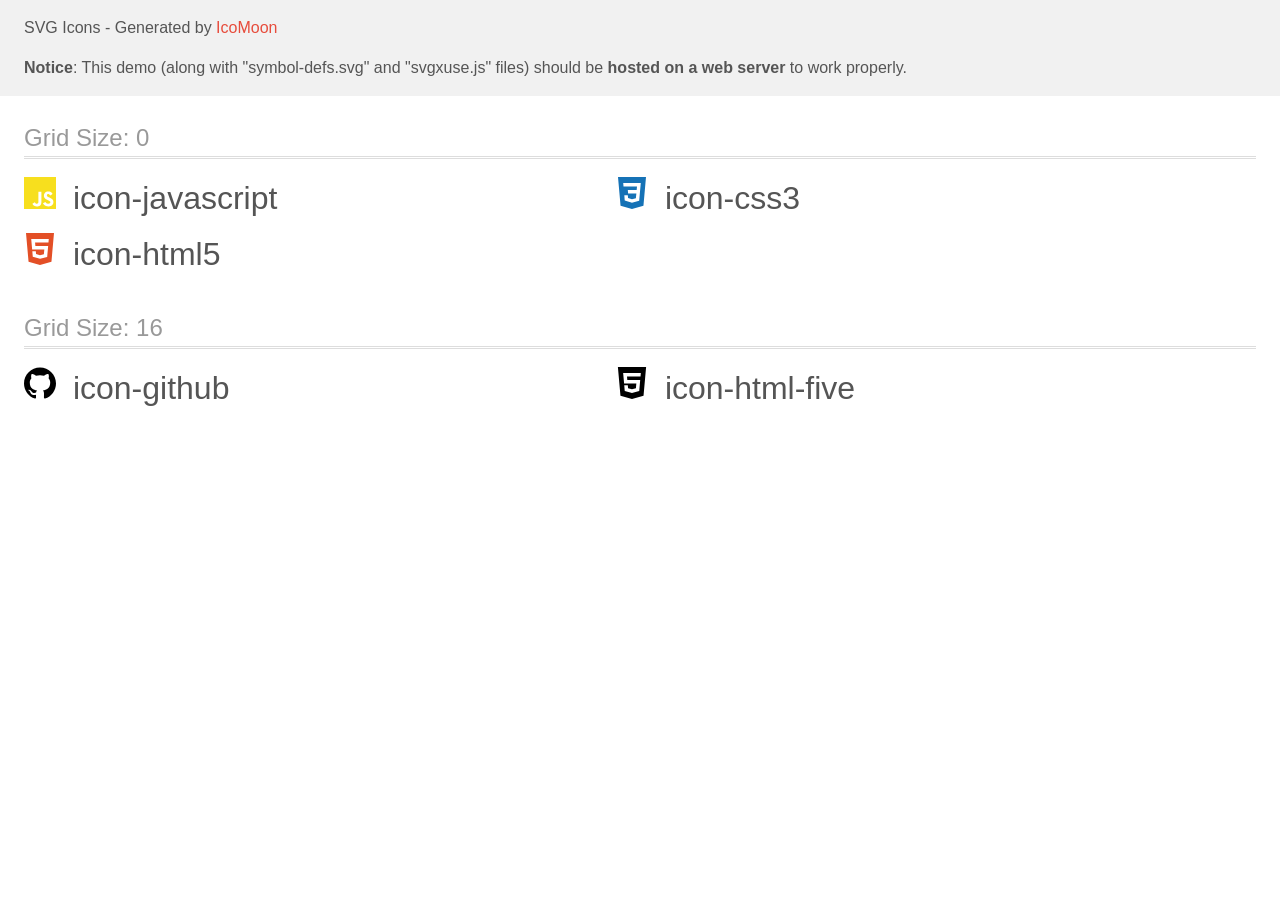
<file: icomoon (3)/demo-external-svg.html>
<!doctype html>
<html>
<head>
    <title>IcoMoon - SVG Icons</title>
    <meta charset="utf-8">
    <meta name="viewport" content="width=device-width, initial-scale=1">
    <link rel="stylesheet" href="demo-files/demo.css">
    <link rel="stylesheet" href="style.css">
</head>
<body>
<header class="bgc1 clearfix">
<div class="mhl">
    <p>SVG Icons - Generated by <a href="https://icomoon.io/app">IcoMoon</a></p><p><strong>Notice</strong>: This demo (along with "symbol-defs.svg" and "svgxuse.js" files) should be <b>hosted on a web server</b> to work properly.</p>
</div>
</header>
    <div class="clearfix mhl ptl">
        <h1 class="mvm mtn fgc1">Grid Size: 0</h1>
        <div class="glyph fs1">
            <div class="clearfix pbs">
                <svg class="icon icon-javascript"><use xlink:href="symbol-defs.svg#icon-javascript"></use></svg><span class="name"> icon-javascript</span>
            </div>
        </div>
        <div class="glyph fs1">
            <div class="clearfix pbs">
                <svg class="icon icon-css3"><use xlink:href="symbol-defs.svg#icon-css3"></use></svg><span class="name"> icon-css3</span>
            </div>
        </div>
        <div class="glyph fs1">
            <div class="clearfix pbs">
                <svg class="icon icon-html5"><use xlink:href="symbol-defs.svg#icon-html5"></use></svg><span class="name"> icon-html5</span>
            </div>
        </div>
  </div>
    <div class="clearfix mhl ptl">
        <h1 class="mvm mtn fgc1">Grid Size: 16</h1>
        <div class="glyph fs2">
            <div class="clearfix pbs">
                <svg class="icon icon-github"><use xlink:href="symbol-defs.svg#icon-github"></use></svg><span class="name"> icon-github</span>
            </div>
        </div>
        <div class="glyph fs2">
            <div class="clearfix pbs">
                <svg class="icon icon-html-five"><use xlink:href="symbol-defs.svg#icon-html-five"></use></svg><span class="name"> icon-html-five</span>
            </div>
        </div>
  </div>
<script defer src="svgxuse.js"></script>
</body>
</html>
</file>
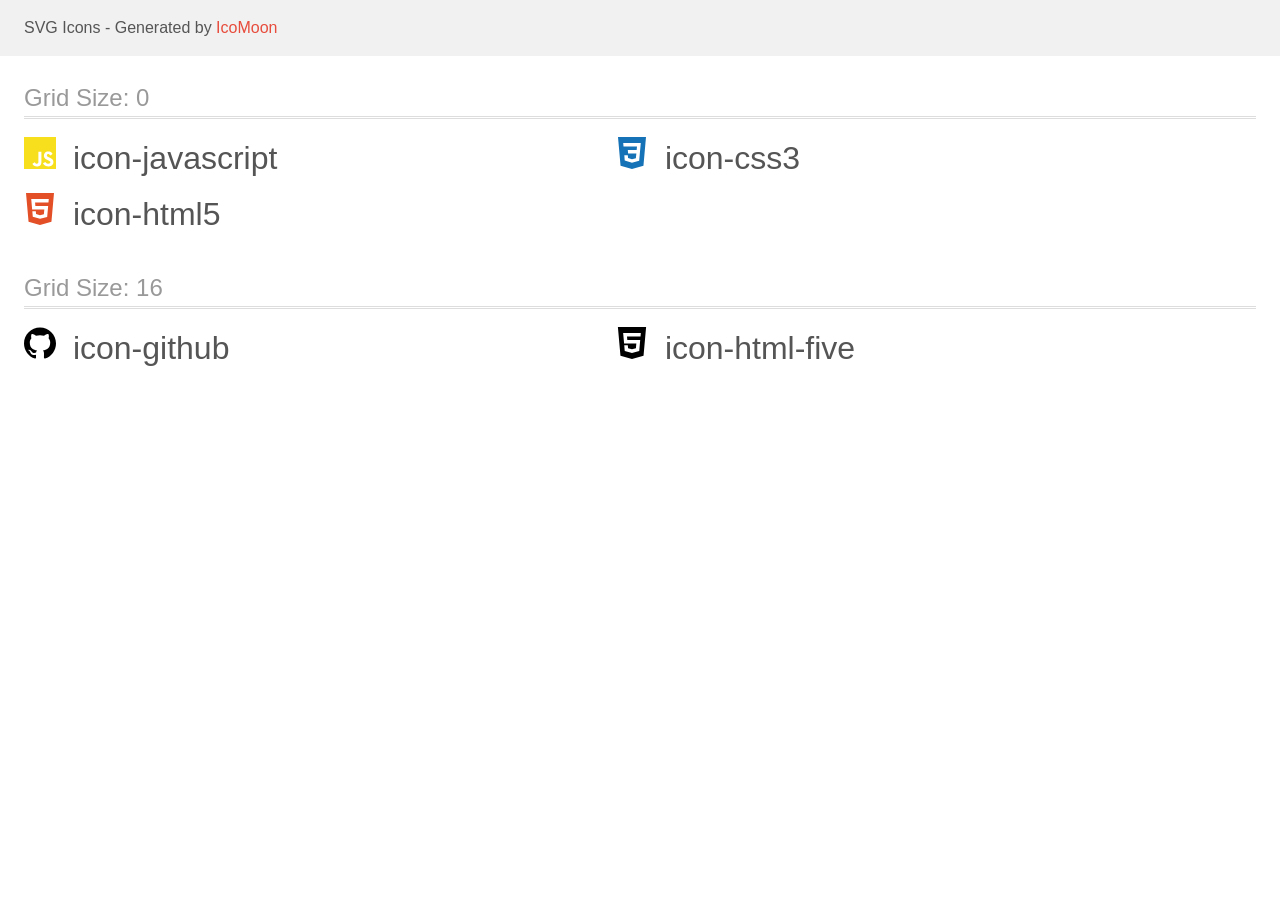
<file: icomoon (3)/demo.html>
<!doctype html>
<html>
<head>
    <title>IcoMoon - SVG Icons</title>
    <meta charset="utf-8">
    <meta name="viewport" content="width=device-width, initial-scale=1">
    <link rel="stylesheet" href="demo-files/demo.css">
    <link rel="stylesheet" href="style.css">
</head>
<body>
<svg aria-hidden="true" style="position: absolute; width: 0; height: 0; overflow: hidden;" version="1.1" xmlns="http://www.w3.org/2000/svg" xmlns:xlink="http://www.w3.org/1999/xlink">
<defs>
<symbol id="icon-javascript" viewBox="0 0 32 32">
<path fill="#f7df1e" style="fill: var(--color1, #f7df1e)" d="M0 0h32v32h-32zM29.379 24.368c-0.233-1.46-1.184-2.687-4.004-3.831-0.981-0.46-2.072-0.78-2.396-1.52-0.121-0.44-0.14-0.68-0.061-0.94 0.2-0.861 1.22-1.12 2.020-0.88 0.52 0.16 1 0.56 1.301 1.2 1.379-0.901 1.379-0.901 2.34-1.5-0.36-0.56-0.539-0.801-0.781-1.040-0.84-0.94-1.959-1.42-3.779-1.379l-0.94 0.119c-0.901 0.22-1.76 0.7-2.28 1.34-1.52 1.721-1.081 4.721 0.759 5.961 1.82 1.36 4.481 1.659 4.821 2.94 0.32 1.56-1.16 2.060-2.621 1.88-1.081-0.24-1.68-0.781-2.34-1.781l-2.44 1.401c0.28 0.64 0.6 0.919 1.080 1.479 2.32 2.341 8.12 2.221 9.161-1.339 0.039-0.12 0.32-0.94 0.099-2.2zM17.401 14.708h-2.997c0 2.584-0.012 5.152-0.012 7.74 0 1.643 0.084 3.151-0.184 3.615-0.44 0.919-1.573 0.801-2.088 0.64-0.528-0.261-0.796-0.621-1.107-1.14-0.084-0.14-0.147-0.261-0.169-0.261l-2.433 1.5c0.407 0.84 1 1.563 1.765 2.023 1.14 0.68 2.672 0.9 4.276 0.54 1.044-0.301 1.944-0.921 2.415-1.881 0.68-1.24 0.536-2.76 0.529-4.461 0.016-2.739 0-5.479 0-8.239z"></path>
</symbol>
<symbol id="icon-css3" viewBox="0 0 32 32">
<path fill="#1572b6" style="fill: var(--color2, #1572b6)" d="M2 0h28l-2.547 28.751-11.484 3.249-11.42-3.251zM24.787 5.884l-17.573-0.004 0.284 3.496 13.5 0.003-0.34 3.621h-8.853l0.32 3.431h8.243l-0.488 4.697-3.88 1.072-3.941-1.080-0.251-2.813h-3.48l0.387 5.14 7.287 2.271 7.164-2.040z"></path>
</symbol>
<symbol id="icon-html5" viewBox="0 0 32 32">
<path fill="#e34f26" style="fill: var(--color3, #e34f26)" d="M2 0h28l-2.547 28.751-11.484 3.249-11.419-3.251zM11.375 13l-0.309-3.624 13.412 0.004 0.307-3.496-17.568-0.004 0.931 10.68h12.168l-0.435 4.568-3.88 1.072-3.94-1.080-0.251-2.813h-3.479l0.44 5.561 7.229 1.933 7.172-1.924 0.992-10.876z"></path>
</symbol>
<symbol id="icon-github" viewBox="0 0 32 32">
<path d="M16 0.395c-8.836 0-16 7.163-16 16 0 7.069 4.585 13.067 10.942 15.182 0.8 0.148 1.094-0.347 1.094-0.77 0-0.381-0.015-1.642-0.022-2.979-4.452 0.968-5.391-1.888-5.391-1.888-0.728-1.849-1.776-2.341-1.776-2.341-1.452-0.993 0.11-0.973 0.11-0.973 1.606 0.113 2.452 1.649 2.452 1.649 1.427 2.446 3.743 1.739 4.656 1.33 0.143-1.034 0.558-1.74 1.016-2.14-3.554-0.404-7.29-1.777-7.29-7.907 0-1.747 0.625-3.174 1.649-4.295-0.166-0.403-0.714-2.030 0.155-4.234 0 0 1.344-0.43 4.401 1.64 1.276-0.355 2.645-0.532 4.005-0.539 1.359 0.006 2.729 0.184 4.008 0.539 3.054-2.070 4.395-1.64 4.395-1.64 0.871 2.204 0.323 3.831 0.157 4.234 1.026 1.12 1.647 2.548 1.647 4.295 0 6.145-3.743 7.498-7.306 7.895 0.574 0.497 1.085 1.47 1.085 2.963 0 2.141-0.019 3.864-0.019 4.391 0 0.426 0.288 0.925 1.099 0.768 6.354-2.118 10.933-8.113 10.933-15.18 0-8.837-7.164-16-16-16z"></path>
</symbol>
<symbol id="icon-html-five" viewBox="0 0 32 32">
<path d="M1.892 0l2.567 28.801 11.524 3.199 11.554-3.204 2.572-28.796h-28.216zM24.52 9.42h-13.517l0.322 3.617h12.874l-0.97 10.844-7.245 2.008-7.237-2.008-0.495-5.547h3.547l0.252 2.82 3.933 1.060 0.009-0.002 3.935-1.062 0.408-4.58h-12.242l-0.953-10.681h17.694l-0.316 3.532z"></path>
</symbol>
</defs>
</svg>

<header class="bgc1 clearfix">
<div class="mhl">
    <p>SVG Icons - Generated by <a href="https://icomoon.io/app">IcoMoon</a></p>
</div>
</header>
    <div class="clearfix mhl ptl">
        <h1 class="mvm mtn fgc1">Grid Size: 0</h1>
        <div class="glyph fs1">
            <div class="clearfix pbs">
                <svg class="icon icon-javascript"><use xlink:href="#icon-javascript"></use></svg><span class="name"> icon-javascript</span>
            </div>
        </div>
        <div class="glyph fs1">
            <div class="clearfix pbs">
                <svg class="icon icon-css3"><use xlink:href="#icon-css3"></use></svg><span class="name"> icon-css3</span>
            </div>
        </div>
        <div class="glyph fs1">
            <div class="clearfix pbs">
                <svg class="icon icon-html5"><use xlink:href="#icon-html5"></use></svg><span class="name"> icon-html5</span>
            </div>
        </div>
  </div>
    <div class="clearfix mhl ptl">
        <h1 class="mvm mtn fgc1">Grid Size: 16</h1>
        <div class="glyph fs2">
            <div class="clearfix pbs">
                <svg class="icon icon-github"><use xlink:href="#icon-github"></use></svg><span class="name"> icon-github</span>
            </div>
        </div>
        <div class="glyph fs2">
            <div class="clearfix pbs">
                <svg class="icon icon-html-five"><use xlink:href="#icon-html-five"></use></svg><span class="name"> icon-html-five</span>
            </div>
        </div>
  </div>
<script defer src="svgxuse.js"></script>
</body>
</html>
</file>
<file: icomoon (3)/demo-files/demo.css>
body {
  padding: 0;
  margin: 0;
  font-family: sans-serif;
  font-size: 1em;
  line-height: 1.5;
  color: #555;
  background: #fff;
}
h1 {
  font-size: 1.5em;
  font-weight: normal;
  box-shadow: 0 1px #ddd, 0 2px #fff, 0 3px #ddd;
}
small {
  font-size: .66666667em;
}
a {
  color: #e74c3c;
  text-decoration: none;
}
a:hover, a:focus {
  box-shadow: 0 1px #e74c3c;
}
.bshadow0, input {
  box-shadow: inset 0 -2px #e7e7e7;
}
input:hover {
  box-shadow: inset 0 -2px #ccc;
}
input, fieldset {
  font-size: 1em;
  margin: 0;
  padding: 0;
  border: 0;
}
input {
  color: inherit;
  line-height: 1.5;
  height: 1.5em;
  padding: .25em 0;
}
input:focus {
  outline: none;
  box-shadow: inset 0 -2px #449fdb;
}
.glyph {
  font-size: 16px;
  margin-right: 1.5em;
  float: left;
  width: 17em;
}
svg {
  color: #000;
}
.liga {
  width: 80%;
  width: calc(100% - 2.5em);
}
.talign-right {
  text-align: right;
}
.talign-center {
  text-align: center;
}
.bgc1 {
  background: #f1f1f1;
}
.fgc0 {
  color: #000;
}
.fgc1 {
  color: #999;
}
p {
  margin-top: 1em;
  margin-bottom: 1em;
}
.mvm {
  margin-top: .75em;
  margin-bottom: .75em;
}
.mtn {
  margin-top: 0;
}
.mtl, .mal {
  margin-top: 1.5em;
}
.mbl, .mal {
  margin-bottom: 1.5em;
}
.mal, .mhl {
  margin-left: 1.5em;
  margin-right: 1.5em;
}
.mhmm {
  margin-left: 1em;
  margin-right: 1em;
}
.ptl {
  padding-top: 1.5em;
}
.pbs, .pvs {
  padding-bottom: .25em;
}
.pvs, .pts {
  padding-top: .25em;
}
.unit {
  float: left;
}
.unitRight {
  float: right;
}
.size1of2 {
  width: 50%;
}
.size1of1 {
  width: 100%;
}
.clearfix:before, .clearfix:after {
  content: " ";
  display: table;
}
.clearfix:after {
  clear: both;
}
.hidden-true {
  display: none;
}
.textbox0 {
  width: 3em;
  background: #f1f1f1;
  padding: .25em .5em;
  line-height: 1.5;
  height: 1.5em;
}
.fs0 {
  font-size: 16px;
}
.fs1 {
  font-size: 32px;
}
.fs2 {
  font-size: 32px;
}
.name {
  margin-left: .25em;
}
</file>
<file: icomoon (3)/style.css>
.icon {
  display: inline-block;
  width: 1em;
  height: 1em;
  stroke-width: 0;
  stroke: currentColor;
  fill: currentColor;
}

/* ==========================================
Single-colored icons can be modified like so:
.icon-name {
  font-size: 32px;
  color: red;
}
========================================== */
</file>
